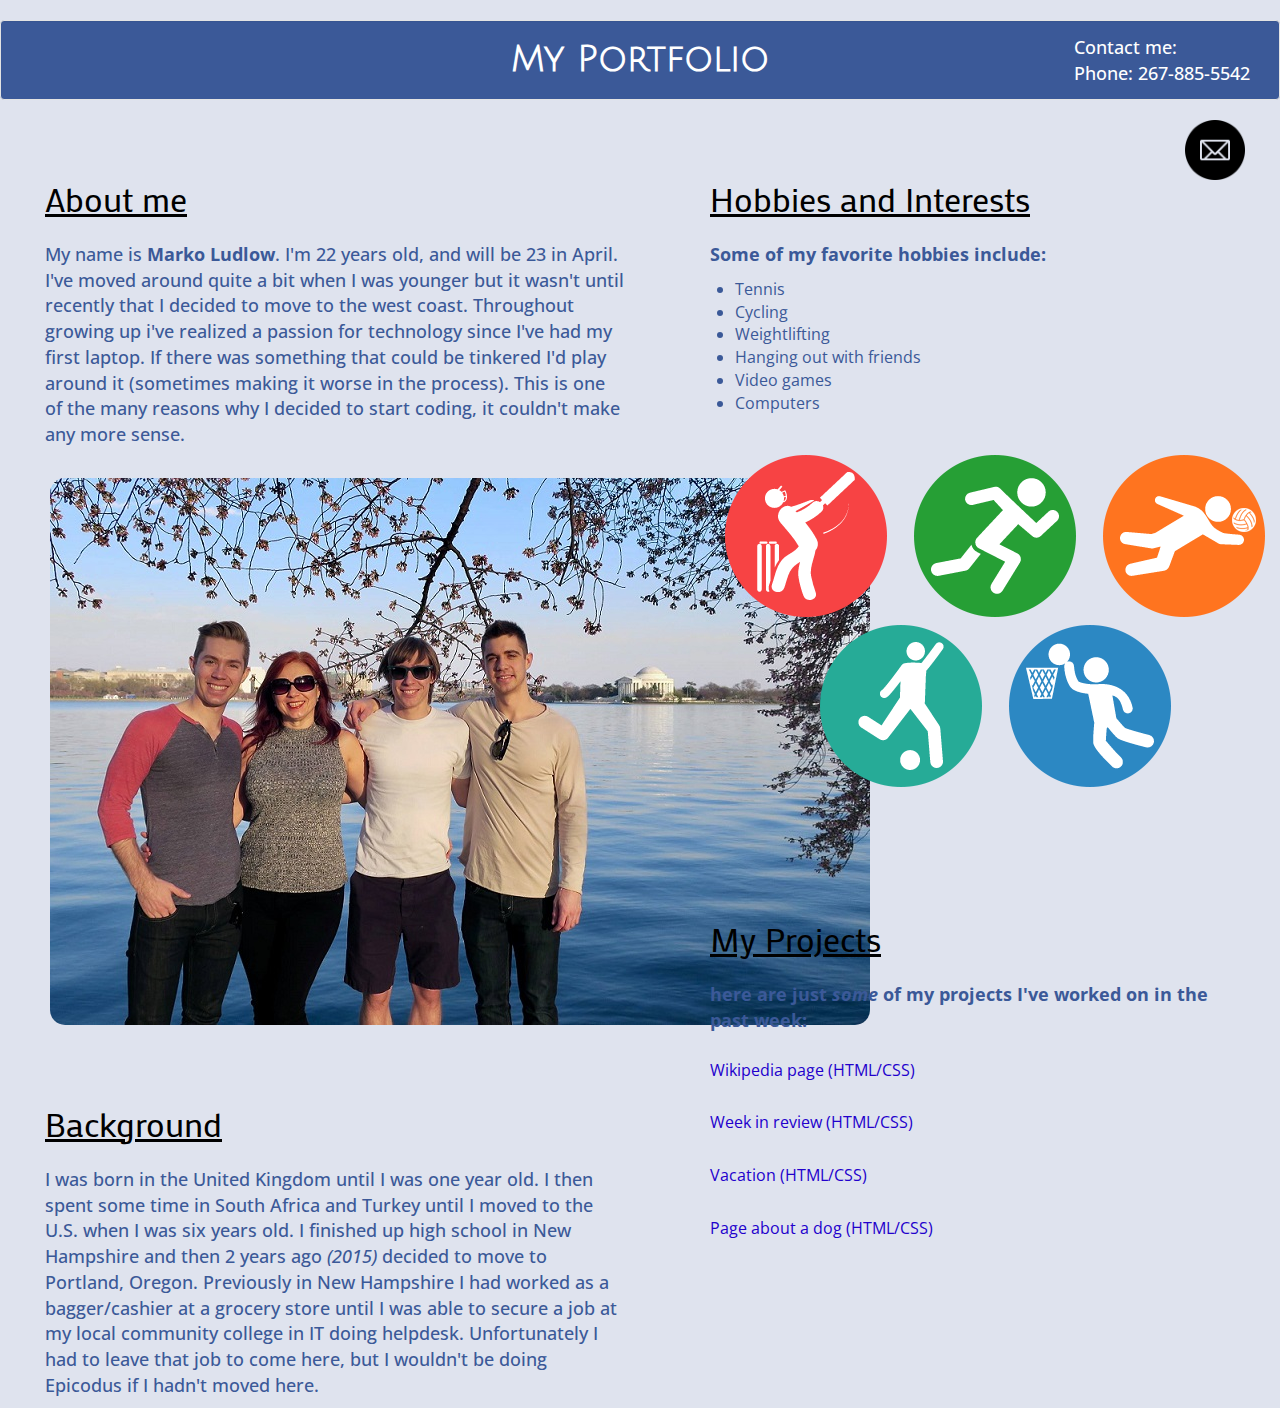
<file: index.html>
<!DOCTYPE html>
<html>
<head>
  <link href="https://fonts.googleapis.com/css?family=Julius+Sans+One|Mako|Open+Sans" rel="stylesheet">
  <link rel="stylesheet" href="css/bootstrap.css">
  <link rel="stylesheet" href="css/styles.css">
  <title>My Portfolio</title>
</head>
<body>
  <h1 class="well">My Portfolio</h1>
  <div class="container-fluid">
    <div class="col-md-6">
      <h2>About me</h2>
      <p>My name is <strong>Marko Ludlow</strong>. I'm 22 years old, and will be 23 in April. I've moved around quite a bit when I was younger but it wasn't until recently that I decided to move to the west coast. Throughout growing up i've realized a passion for technology since I've had my first laptop. If there was something that could be tinkered I'd play around it (sometimes making it worse in the process). This is one of the many reasons why I decided to start coding, it couldn't make any more sense. </p>
      <img src="img/my-family.jpg" alt="picture of my family">


      <h2>Background</h2>
      <p>I was born in the United Kingdom until I was one year old. I then spent some time in South Africa and Turkey until I moved to the U.S. when I was six years old. I finished up high school in New Hampshire and then 2 years ago <em>(2015)</em> decided to move to Portland, Oregon. Previously in New Hampshire I had worked as a bagger/cashier at a grocery store until I was able to secure a job at my local community college in IT doing helpdesk. Unfortunately I had to leave that job to come here, but I wouldn't be doing Epicodus if I hadn't moved here. </p>
    </div>


    <div class="col-md-6">
      <div class="right-col">
        <h2>Hobbies and Interests</h2>
        <p id="hobbies">Some of my favorite hobbies include:  </p>
        <ul>
          <li>Tennis</li>
          <li>Cycling</li>
          <li>Weightlifting</li>
          <li>Hanging out with friends</li>
          <li>Video games</li>
          <li>Computers</li>
        </ul>
        <img src="img/sports.png" alt="sport picture">

        <div class="projects">
          <h2>My Projects</h2>
          <p id="hobbies">here are just<em> some</em> of my projects I've worked on in the past week:</p>
          <li class="link"><a href="https://github.com/Ludlowm/wikipedia.git">Wikipedia page (HTML/CSS)</a></li>
          <li class="link"><a href="https://github.com/Ludlowm/week-in-review.git">Week in review (HTML/CSS)</a></li>
          <li class="link"><a href="https://github.com/Ludlowm/vacation.git">Vacation (HTML/CSS)</a></li>
          <li class="link"><a href="https://github.com/Ludlowm/my-dog.gi">Page about a dog (HTML/CSS)</a></li>
        </div>
      </div>
    </div>
    <div class="header">
      <p class="contact"> Contact me: <br>Phone: 267-885-5542</p>
    </div>
    <div class="email">
      <a href="mailto:ludlow.marko@gmail.com"><img border="0" alt="email link" src="img/email.png" width="100" height="100"></a>
    </div>
  </div>
</body>
</html>
</file>
<file: css/styles.css>
h2 {
 text-decoration: underline;
 font-family: 'Mako', sans-serif;
 font-size: 34px;
 padding: 15px;
 color: black;
 padding-top: 40px;
}

h1 {
  font-family: 'Julius Sans One', sans-serif;
  text-align: center;
  color: white;
  font-weight: bold;

}
.well {
  background-color: #3b5998;
  width: 100%;
}
p {
 font-family: 'Open Sans', sans-serif;
 font-size: 18px;
 padding-left: 15px;
 text-align: left;
 color: #3b5998;
 font-weight: 500;
 }
.link {
  list-style: none;
  padding: 15px;
}
img {
  border-radius: 35px;
  padding: 20px;
}
li {
  font-size: 16px;
  font-family: 'Open Sans', sans-serif;
  color: #3b5998;
}
body {
  background-color: #dfe3ee;
}
.contact {
  color: white;
}

.header {
  color: white;
  position: absolute;
  right: 15px;
  top: 20px;
  display: inline;
  padding: 15px;
  font-weight: bold;
  font-size: 18px;
}

#hobbies {
  font-weight: bold;
  font-size: 18px;

}
.email {
  position: absolute;
  top: 100px;
  right: 15px;
}
a:link {
  color: #2200CC;
}
a:visited {
  color: green;
}
.projects {
  margin-top: 65px;
}
.right-col {
  margin-left: 40px;
}
</file>
